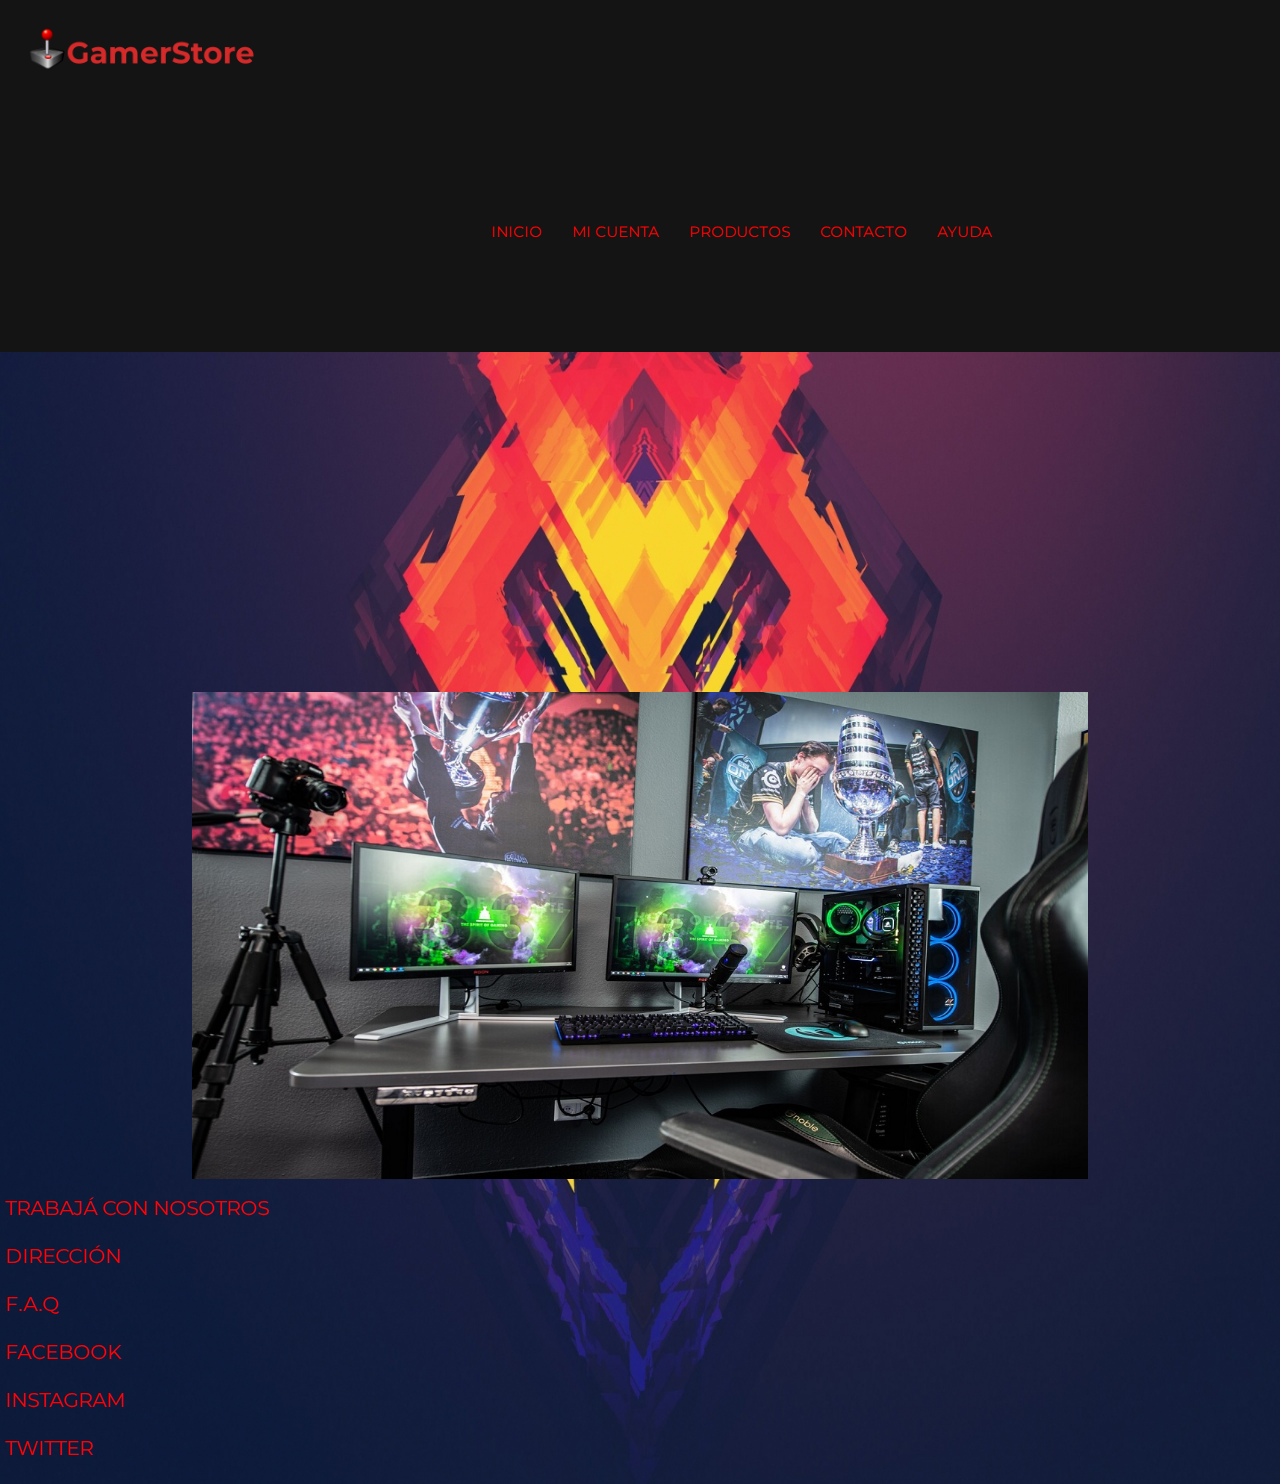
<file: index.html>
<!DOCTYPE html>
<html lang="es">
<head>
    <meta charset="UTF-8">
    <meta http-equiv="X-UA-Compatible" content="IE=edge">
    <meta name="viewport" content="width=device-width, initial-scale=1.0">
    <link rel="stylesheet" href="estilos/estilos.css"/>
    <title>GamerStore</title>
</head>
<body>
    <div class="contenedorIndex">
    <header class="header">
        <img src="imagenes/logo_header.png" class="logo_header">
    <nav class="menu">
        <ul>
            <li><a href="index.html">Inicio</a></li>
            <li><a href="paginas/micuenta.html">Mi cuenta</a></li>
            <li><a href="paginas/productos.html">productos</a></li>
            <li><a href="paginas/contacto.html">Contacto</a></li>
            <li><a href="paginas/ayuda.html">Ayuda</a></li>
        </ul>
    </nav>
</header>
<div class="slider">
    <figure>
        <img src="imagenes/sli.jpg">
        <img src="imagenes/sli2.jpg">
        <img src="imagenes/sli3.jpg">
        <img src="imagenes/sli4.jpg">
        
    </figure>
</div>
<footer id="footer">
    <ul class="lista2">
        <li><a href="paginas/trabaja.html">Trabajá con nosotros</a></li><br>
        <li><a href="paginas/direccion.html">Dirección</a></li><br>
        <li><a href="paginas/faq.html">F.A.Q</a></li><br>
        <li><a href="https://www.facebook.com/alejandro.kmet/">Facebook</a></li><br>
        <li><a href="https://www.instagram.com/alejandrokmet/?hl=es">Instagram</a></li><br>
        <li><a href="https://www.twitter.com">Twitter</a></li><br>
    </ul>
</footer>
</div>

</body>
</html>
</file>
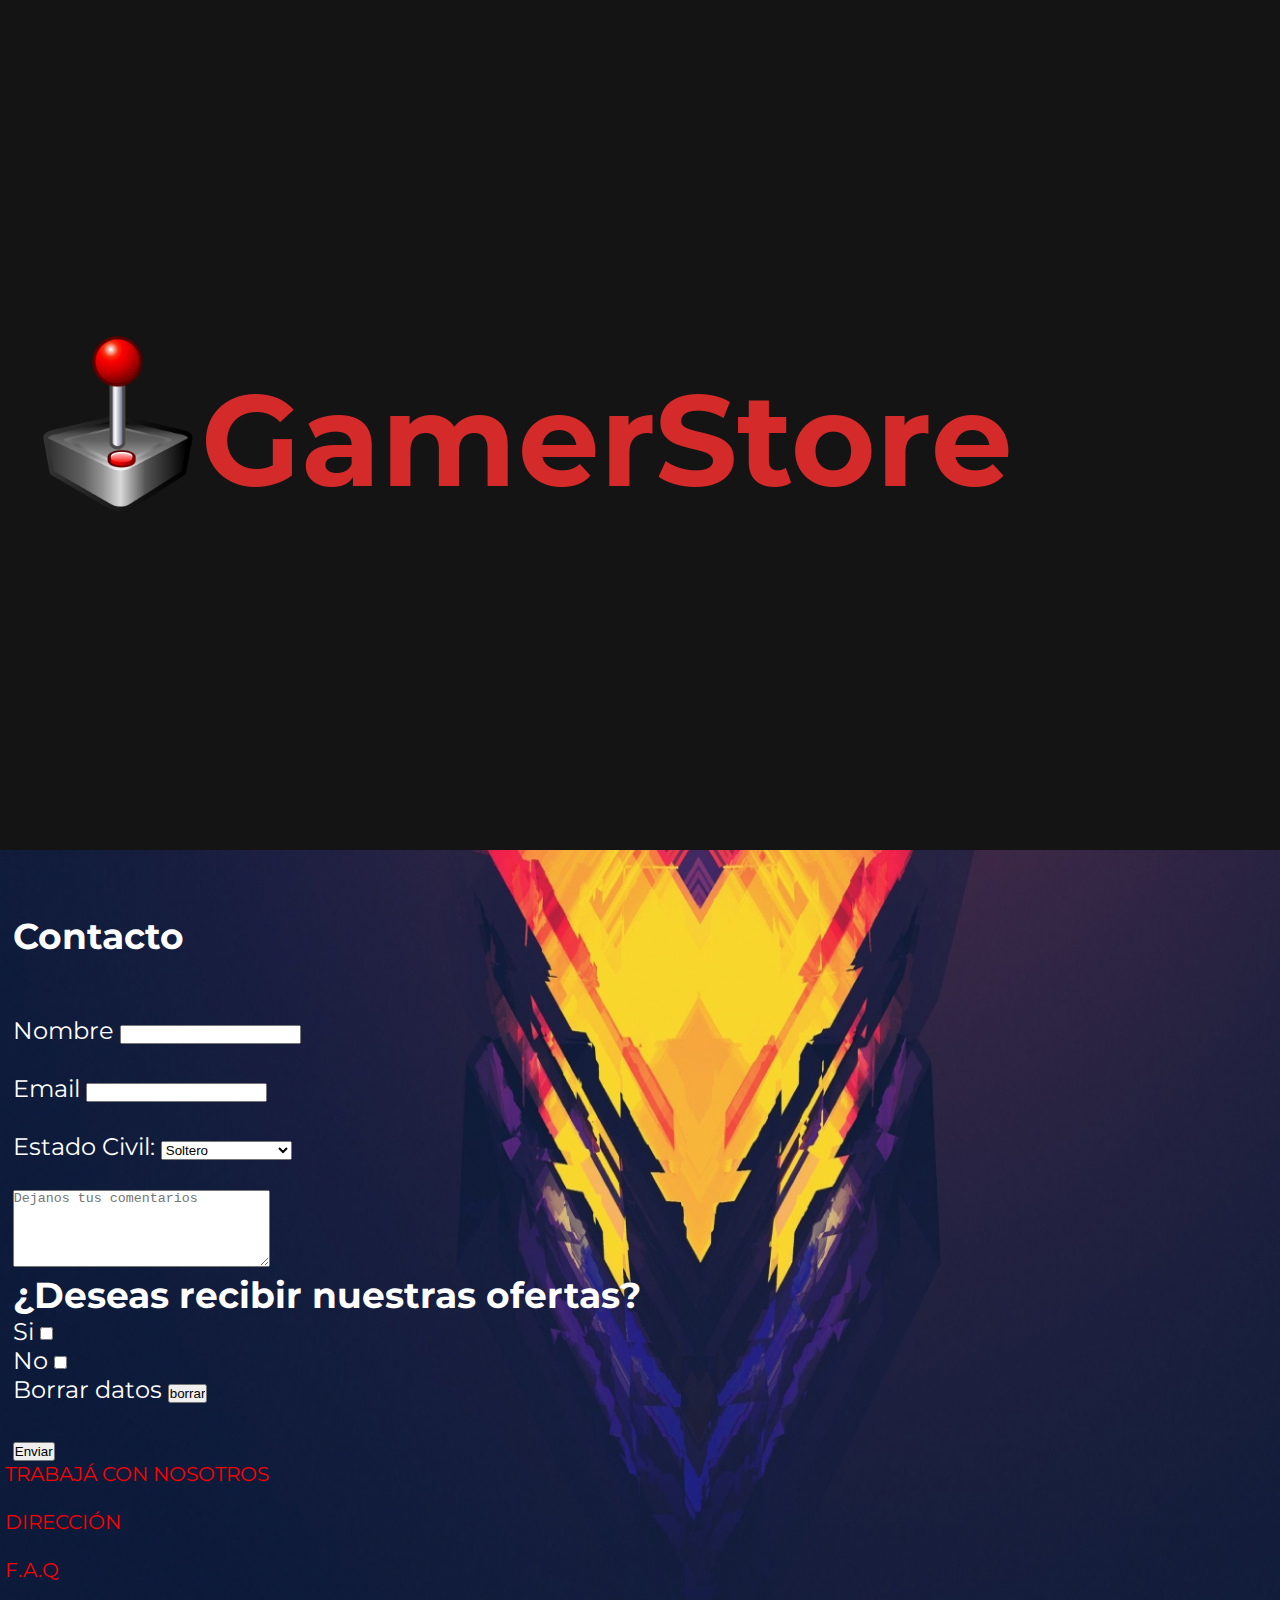
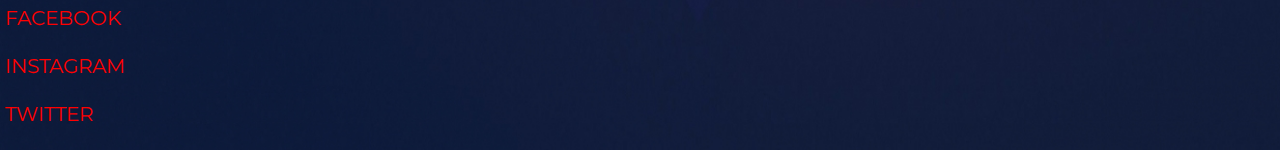
<file: Paginas/contacto.html>
<!DOCTYPE html>
<html lang="en">
<head>
    <meta charset="UTF-8">
    <meta http-equiv="X-UA-Compatible" content="IE=edge">
    <meta name="viewport" content="width=device-width, initial-scale=1.0">
    <link rel="stylesheet" href="../estilos/estilos.css"/>
    <title>Contacto</title>
</head>
<body>
    <header class="header">
        <img src="../imagenes/logo_header.png" class="logo_header">
        <nav class="menu">
            <ul>
                <li><a href="../index.html">Inicio</a></li>
                <li><a href="../Paginas/micuenta.html">Mi cuenta</a></li>
                <li><a href="../Paginas/productos.html">productos</a></li>
                <li><a href="../Paginas/contacto.html">Contacto</a></li>
                <li><a href="../Paginas/ayuda.html">Ayuda</a></li>
            </ul>
        </nav>
    </header>
    <div class="contacto"> 
    <form action="enviar.php" method="post" enctype="application/x-www-form-urlencoded">
        <h2>Contacto</h2><br><br>
        Nombre  <input type="text" required> <br><br>
        Email  <input type="email" required> <br><br>
        Estado Civil:  <select name="Estado Civil"><br><br>
            <option>Soltero</option>
            <option>Casado</option>
            <option>Prefiero no decirlo</option>
        </select><br><br>
        <textarea name="areadetexto" id="" cols="30" rows="5" placeholder="Dejanos tus comentarios"></textarea> <br>
        <h2>¿Deseas recibir nuestras ofertas?</h2>
        Si  <input type="checkbox"><br>
        No  <input type="checkbox" ><br>
        Borrar datos  <input type="reset" value="borrar"><br><br>
        <input type="submit" value="Enviar">
    </form>
</div>
        <footer id="footer">
            <ul class="lista2">
                <li><a href="../paginas/trabaja.html">Trabajá con nosotros</a></li><br>
                <li><a href="../paginas/direccion.html">Dirección</a></li><br>
                <li><a href="../paginas/faq.html">F.A.Q</a></li><br>
                <li><a href="https://www.facebook.com/alejandro.kmet/">Facebook</a></li><br>
                <li><a href="https://www.instagram.com/alejandrokmet/?hl=es">Instagram</a></li><br>
                <li><a href="https://www.twitter.com">Twitter</a></li><br>
            </ul>
        </footer>
</body>
</html>
</file>
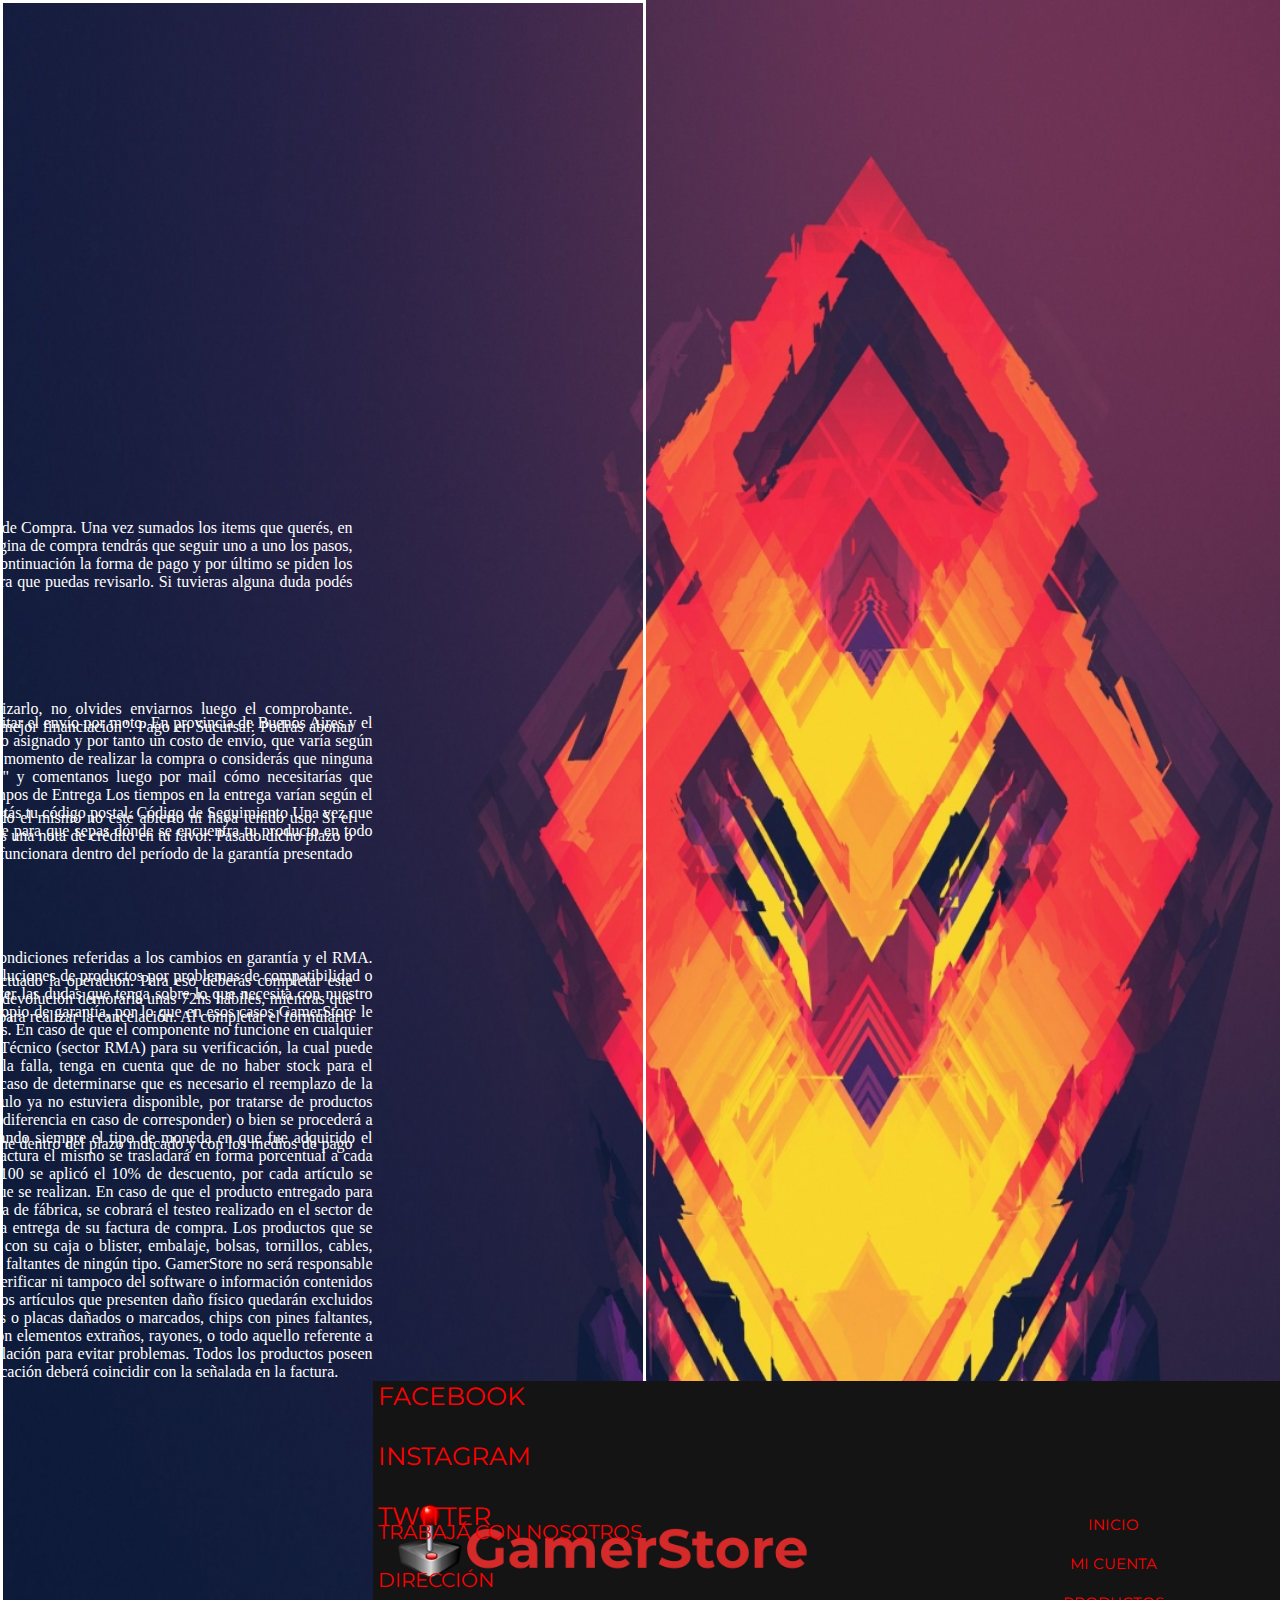
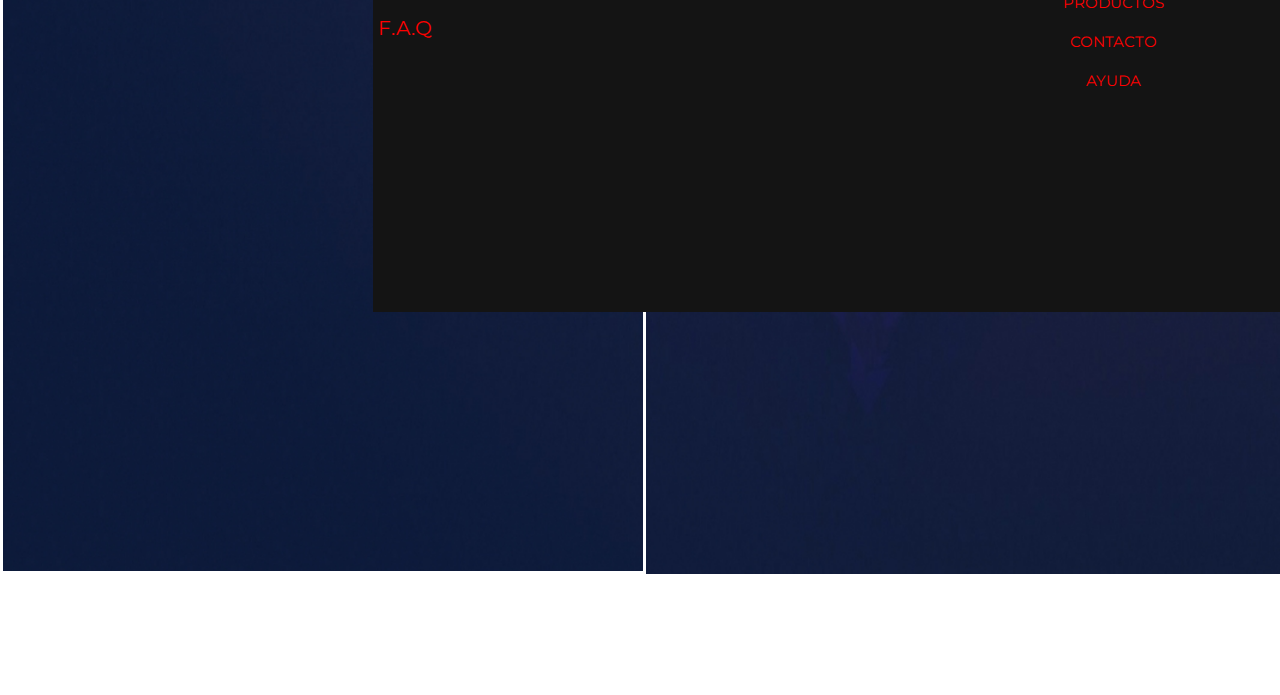
<file: Paginas/faq.html>
<!DOCTYPE html>
<html lang="en">
<head>
    <meta charset="UTF-8">
    <meta http-equiv="X-UA-Compatible" content="IE=edge">
    <meta name="viewport" content="width=device-width, initial-scale=1.0">
    <link rel="stylesheet" href="../estilos/estilos.css"/>
    <title>Mi cuenta</title>
</head>
<body>
    <div class="contenedorgrid">
    <header class="header">
        <img src="../imagenes/logo_header.png" class="logo_header">
        <nav class="menu">
            <ul>
                <li><a href="../index.html">Inicio</a></li>
                <li><a href="../Paginas/micuenta.html">Mi cuenta</a></li>
                <li><a href="../Paginas/productos.html">productos</a></li>
                <li><a href="../Paginas/contacto.html">Contacto</a></li>
                <li><a href="../Paginas/ayuda.html">Ayuda</a></li>
            </ul>
        </nav>
</header>


<div class="boxmodel1">
<h1 class="titulo">¿Cómo Comprar?</h1><br>
<p>Elegí el producto que necesitás y luego hacé clic en "Comprar", eso hará que se agregue a tu Carrito de Compra.
Una vez sumados los items que querés, en la parte superior derecha dentro de "Mi Compra" hacé clic en "Continuar Compra".
Una vez en la página de compra tendrás que seguir uno a uno los pasos, primero se te muestra el resumen de lo que vas a comprar, luego se pregunta la forma de entrega, a continuación la forma de pago y por último se piden los datos para facturar y confirmar la compra.
Todo el resumen de la operación te llegará en un mail para que puedas revisarlo. Si tuvieras alguna duda podés contactarnos.</p>
<br><br>
<h1 class="titulo">Medios de pago</h1><br>
<p>Transferencia o Depósito Bancario: Al realizar tu compra recibirás las instrucciones para realizarlo, no olvides enviarnos luego el comprobante.
GamerPagos: Al realizar la compra podrás abonar con tus tarjetas de débito o crédito y obtener la mejor financiación".
Pago en Sucursal: Podrás abonar directamente en efectivo o con tarjeta al retirar tu compra personalmente.</p>
<h1 class="titulo">Politica de cambios</h1><br>
<p>Podés cambiar tu producto por otro dentro de los 10 días de efectuada la compra siempre y cuando el mismo no esté abierto ni haya tenido uso. Si el producto a cambiar fuera mas costoso podrás abonar la diferencia, y si fuera más económico haremos una nota de crédito en tu favor. Pasado dicho plazo o bien una vez que el producto haya sido abierto, únicamente podrás realizar el cambio si el mismo no funcionara dentro del período de la garantía presentado todas las cajas y accesorios con los que haya venido y la factura de compra.</p>
<br><br>
<h1 class="titulo">Politica de arrepentimiento</h1><br>
<p>Podés cancelar tu compra y solicitar el reintegro de tu dinero dentro de los 10 días de haber efectuado la operación. Para eso deberás completar este formulario: Politica de Arrepentimiento. Si el producto aún no hubiera sido entregado el proceso de devolución demoraría unas 72hs hábiles, mientras que si el producto ya está en viaje o fue entregado, deberemos primero volver a tenerlo en nuestro poder para realizar la cancelación. Al completar el formulario indicando nos comunicaremos informando pasos a seguir.</p>
<br><br>
<h1 class="titulo">Promociones</h1><br>
<p>Periódicamente verás promociones en nuestro sitio, las mismas sólo serán válidas para compras online dentro del plazo indicado y con los medios de pago informados. Ante cualquier duda antes de realizar la compra comunícanos por teléfono o email.</p>
<br><br>
</div>

<div class="boxmodel2">
<h1 class="titulo">Envios</h1><br>
<p>Realizamos envíos a todo el país, no importa dónde te encuentres.
En Capital Federal podés solicitar el envío por moto.
En provincia de Buenos Aires y el interior del país podés solicitar envíos por correo.
Costos de Envío
Cada producto tiene un tamaño asignado y por tanto un costo de envío, que varía según dónde te encuentres (CABA, destinos Regionales o destinos Nacionales). Si tenés alguna duda al momento de realizar la compra o considerás que ninguna de las opciones se ajusta a tu situación, aboná el producto pero elegí la opción de "Retirar" y comentanos luego por mail cómo necesitarías que despachemos tu pedido.
Dónde Recibo mi Compra
Nuestros envíos son siempre a domicilio.
Tiempos de Entrega
Los tiempos en la entrega varían según el lugar en que te encuentres. Al realizar tu compra informamos el tiempo de demora cuando completás tu código postal.
Código de Seguimiento
Una vez que tu compra se haya despachado te enviaremos por mail el número de seguimiento correspondiente para que sepas dónde se encuentra tu producto en todo momento.</p>
<br><br>
<h1 class="titulo">Condiciones de garantia y RMA</h1><br>
<p>Al comprar con nosotros ya sea online o en alguna de nuestras sucursales acepta las siguientes condiciones referidas a los cambios en garantía y el RMA.
El período de garantía se cuenta en días corridos desde la fecha de compra.
No se aceptarán devoluciones de productos por problemas de compatibilidad o faltantes. El cliente es responsable de revisar la mercadería antes de efectuar el pago y de resolver las dudas que tenga sobre lo que necesita con nuestro personal técnico o de ventas.
Varias de las marcas con las que trabajamos brindan un servicio propio de garantía, por lo que en esos casos GamerStore le brindará la información necesaria para tramitar el cambio de su producto en forma directa con ellas.
En caso de que el componente no funcione en cualquier momento durante la vigencia del período de garantía, el mismo deberá ser entregado al Servicio Técnico (sector RMA) para su verificación, la cual puede llevar un máximo de 120hs hábiles a partir de la fecha de recepción. Una vez diagnosticada la falla, tenga en cuenta que de no haber stock para el reemplazo del producto se podrá demorar hasta 60 días corridos para que ingrese el mismo.
En caso de determinarse que es necesario el reemplazo de la pieza en cuestión, se entregará otra del mismo modelo o de similares características.
Si el artículo ya no estuviera disponible, por tratarse de productos discontinuados o sin stock, podrá reemplazarse por un artículo diferente (abonando el cliente una diferencia en caso de corresponder) o bien se procederá a entregar nota de crédito por el valor del mismo. El monto de la nota de crédito se hará respetando siempre el tipo de moneda en que fue adquirido el producto. Es importante considerar que si se aplicó algún descuento sobre el total del recibo o factura el mismo se trasladará en forma porcentual a cada uno de los productos que la componen. Por ejemplo, si sobre una factura de 10 artículos de $100 se aplicó el 10% de descuento, por cada artículo se reintegrarán $90.
Las notas de crédito tienen una validez de 60 días corridos desde la fecha en que se realizan.
En caso de que el producto entregado para verificar no presente inconvenientes o bien los mismos sean por mala configuración y no por falla de fábrica, se cobrará el testeo realizado en el sector de Soporte Técnico por un valor de $100 (pesos argentinos).
La garantía sólo se efectuará contra la entrega de su factura de compra. Los productos que se entreguen al Servicio Técnico (sector RMA) para su verificación deberán contar sin excepción con su caja o blister, embalaje, bolsas, tornillos, cables, manuales, discos y accesorios de cualquier otro tipo. No se aceptarán productos adulterados o con faltantes de ningún tipo.
GamerStore no será responsable del buen funcionamiento de ningún componente adicional que se entregue junto con las piezas a verificar ni tampoco del software o información contenidos en medios de almacenamiento de cualquier tipo (ya sean adicionales o entregados en garantía).
Los artículos que presenten daño físico quedarán excluidos de la garantía. Se entiende por daño físico: sobrecalentamiento, sobrevoltaje o baja tensión, chips o placas dañados o marcados, chips con pines faltantes, componentes mojados o húmedos, golpes o abolladuras, partes aplastadas, partes adulteradas o con elementos extraños, rayones, o todo aquello referente a la mala utilización y/o instalación incorrecta del producto. Por favor utilice los manuales de instalación para evitar problemas.
Todos los productos poseen una etiqueta de identificación por parte de GamerStore o bien del propio fabricante. Dicha identificación deberá coincidir con la señalada en la factura.</p>
</div>
<div class= "lista_1">
    <ul class="lista2">
        <li><a href="../paginas/trabaja.html">Trabajá con nosotros</a></li><br>
        <li><a href="../paginas/direccion.html">Dirección</a></li><br>
        <li><a href="../paginas/faq.html">F.A.Q</a></li><br>
    </ul>
</div>
<div class= "lista_2">  
    <ul class="lista3">
        <li><a href="https://www.facebook.com/alejandro.kmet/">Facebook</a></li><br>
        <li><a href="https://www.instagram.com/alejandrokmet/?hl=es">Instagram</a></li><br>
        <li><a href="https://www.twitter.com">Twitter</a></li><br>
        </ul> 
</div>         
</div>
</body>
</html>
</file>
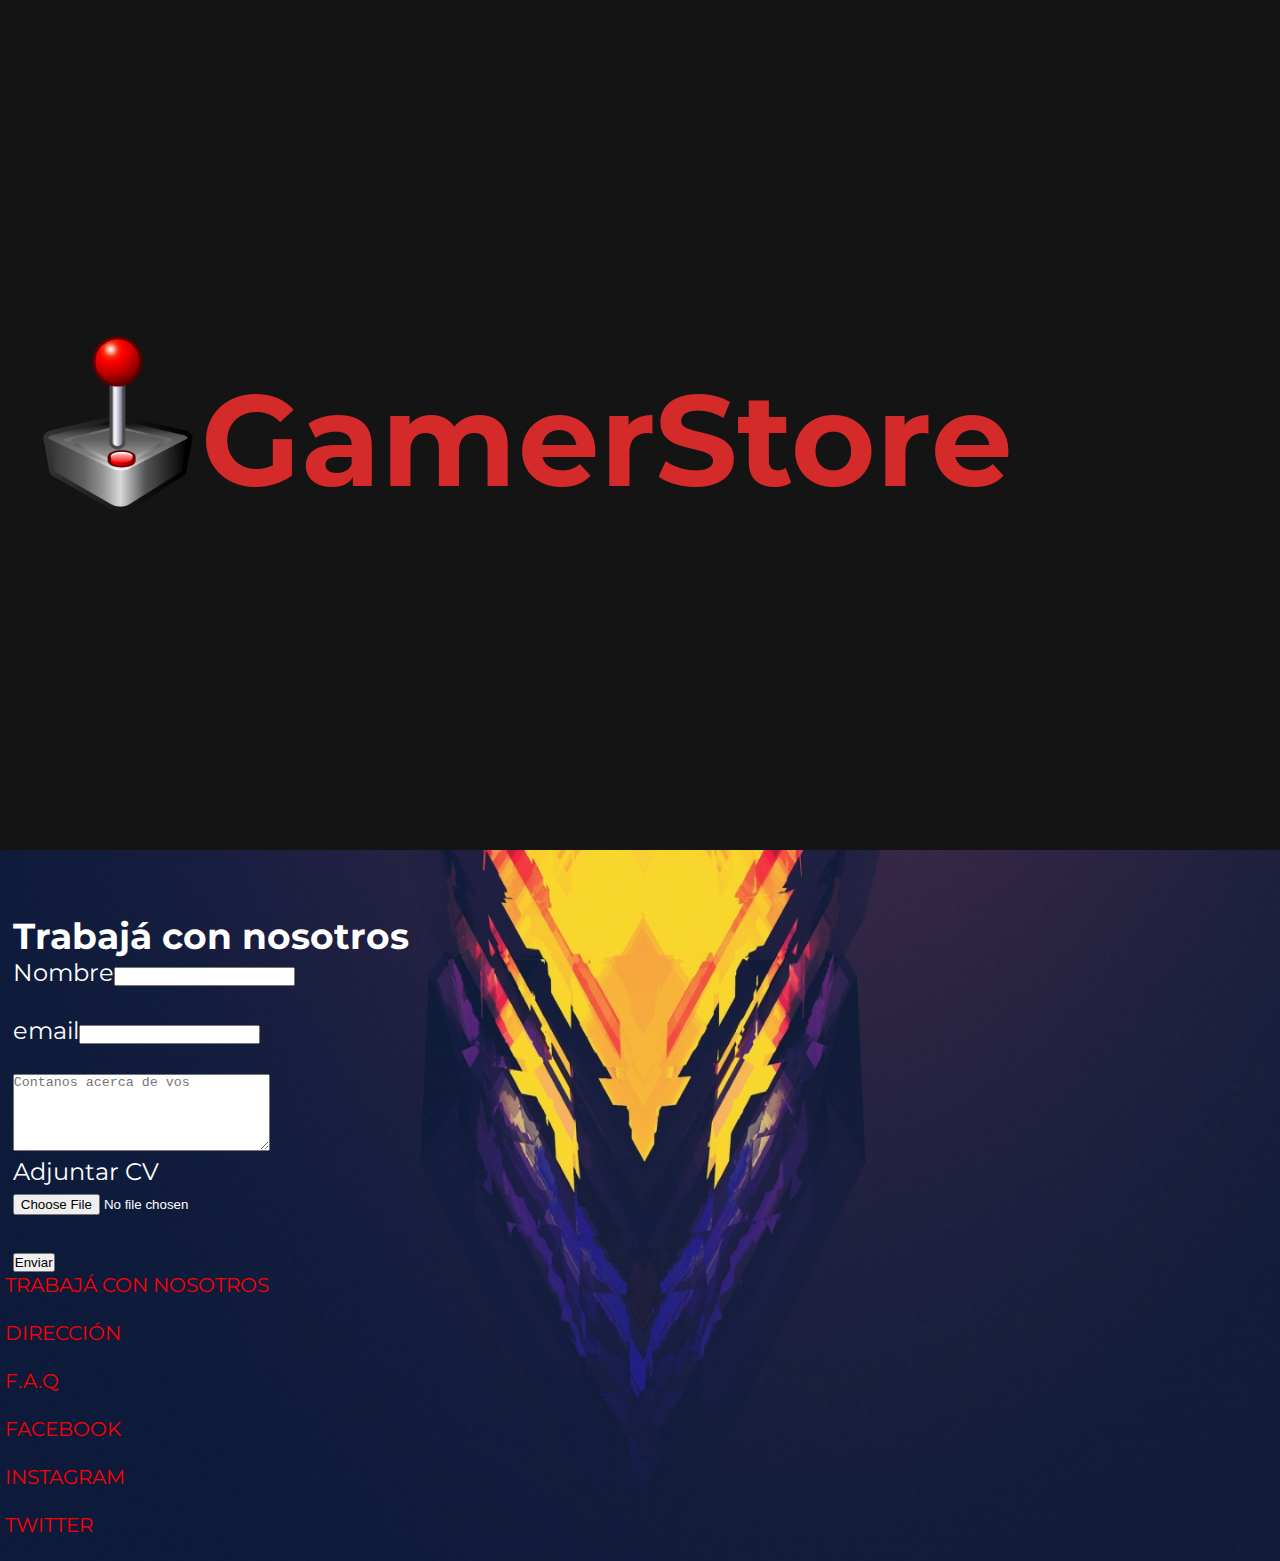
<file: Paginas/trabaja.html>
<!DOCTYPE html>
<html lang="en">
<head>
    <meta charset="UTF-8">
    <meta http-equiv="X-UA-Compatible" content="IE=edge">
    <meta name="viewport" content="width=device-width, initial-scale=1.0">
    <link rel="stylesheet" href="../estilos/estilos.css"/>
    <title>Trabajá con nosotros</title>
</head>
<body>
    <header class="header">
        <img src="../imagenes/logo_header.png" class="logo_header">
        <nav class="menu">
            <ul>
                <li><a href="../index.html">Inicio</a></li>
                <li><a href="../Paginas/micuenta.html">Mi cuenta</a></li>
                <li><a href="../Paginas/productos.html">productos</a></li>
                <li><a href="../Paginas/contacto.html">Contacto</a></li>
                <li><a href="../Paginas/ayuda.html">Ayuda</a></li>
            </ul>
        </nav>
</header>
    <div class="contacto">
    <form action="enviar.php" method="post" enctype="application/x-www-form-urlencoded">
        <h2>Trabajá con nosotros</h2>
        Nombre<input type="text" required> <br><br>
        email<input type="email" required> <br><br>
        <textarea name="areadetexto" id="" cols="30" rows="5" placeholder="Contanos acerca de vos"></textarea> <br>
        Adjuntar CV<br>
        <input type="file"> <br><br>
    
        <input type="submit" value="Enviar">  
    </div>

    <footer id="footer">
        <ul class="lista2">
            <li><a href="../paginas/trabaja.html">Trabajá con nosotros</a></li><br>
            <li><a href="../paginas/direccion.html">Dirección</a></li><br>
            <li><a href="../paginas/faq.html">F.A.Q</a></li><br>
            <li><a href="https://www.facebook.com/alejandro.kmet/">Facebook</a></li><br>
            <li><a href="https://www.instagram.com/alejandrokmet/?hl=es">Instagram</a></li><br>
            <li><a href="https://www.twitter.com">Twitter</a></li><br>
        </ul>
    </footer>
</body>
</html>
</file>
<file: estilos/estilos.css>
@import url('https://fonts.googleapis.com/css2?family=Montserrat:wght@500&display=swap');

*{
    padding: 0;
    margin: 0;

}


body
{
    background-image:url(../imagenes/bg.jpg);
    background-repeat:no-repeat;
    background-size:cover;
    color:white;
    height: 100%;
    width: 100%;
}
.logo_header{

    display:flex;
    flex-wrap:wrap;
    width: 800px;
    margin-top: -13%;
    margin-left: 2%;
    margin-bottom: -13%;
    
    }
.header{
    box-sizing:content-box;
    display:flex;
    padding-top: 8%;
    background-color:rgb(20, 20, 20);
    
    }
.contenedor{
    display: flex;
    flex-wrap:wrap;
}

/*Texto de la página F.A.Q*/
.contenedorgrid{
justify-content: center;
display:grid;
width: 100%;
height: 100%;
border: solid white;
grid-template-columns: 1fr 1fr;
grid-template-rows: 400px auto auto;
grid-template-areas:
"header header"
"boxmodel1 boxmodel2"
"lista_1 lista_2"
;
}
.contenedorgrid header{
    grid-area: header;
}
.lista_1{

    grid-area: lista_1;
}
.lista_2
{
grid-area: lista_2;
}

.boxmodel1{
    margin-left: 5px;
    grid-area: boxmodel1;
}
.boxmodel2{
    grid-area: boxmodel2;
}

.contenedorIndex{
    display:grid;
    width: 100%;
    height:100%;
    margin-top: 0%;
    grid-template-columns: 1fr 1fr;
    grid-template-rows: 500px 750px 500px;
    grid-template-areas:
    "header header"
    "slider slider"
    "footer footer"
    ;

}
.header{
grid-area: header;
height: 50%;
}
.slider{
grid-area: slider;
height: 30%;
}
.lista2{
grid-area: footer;

}


.titulo{

    text-align: flex;
    text-shadow:
    0 0 7px rgb(2, 175, 255),
    0 0 82px rgb(25, 0, 255),
    0 0 92px rgb(25, 0, 255),
    0 0 102px rgb(25, 0, 255),
    0 0 151px rgb(25, 0, 255);
}
/*Texto de la página contacto*/
.contacto{
margin-top: 5%;
margin-left: 1%;
font-family: "Montserrat", sans-serif; 
font-size: 150%;
}

/*Estilos al pasar el mouse sobre los menues*/
a:hover{
    background: rgb(92, 75, 75);
    transition: 0,5s;
    border-color: rgb(92, 75, 75);
    border-style:solid;
    border-radius: 15px;

}
a{
    text-decoration: none;
    color:red;
    padding :5px;
}   


/* Footers*/

.footer{
    display: flex;
    flex-wrap: wrap;
    margin-top: 1300px;
    float: left;
    }
    
.footer1{
    width: 30%;
    display: flex;
    flex-wrap: wrap;
    margin-top: 300px;
    float: left;
    }

    /*Gmaps*/

    .mapouter {
        margin: 25px auto;
        height: 600px;
        width: 700px;
        display:flex;
    }
    .gmap_canvas {
        display:flex;
        float:left;
        overflow: hidden;
        background: none !important;
        height: 600px;
        width: 700px;
        justify-content: center;
    
    }

    /*Menues*/
    .menu{
        margin-bottom: 2px;
        
        }
        .menu ul{
        
            font-size: 30px;
            font-family: "Montserrat", sans-serif; 
            text-align: center;
            display: flex;
            flex-wrap: wrap;
            list-style: none;
            text-transform: uppercase;
            justify-content: center;
            margin-top: 15%;
            padding-bottom: 1%;
        }
        .menu ul li{
            display:inline-block;
            padding: 10px;
        
        
        }
        
        .lista2
        {
            font-size: 25px;
            font-family: "Montserrat", sans-serif; 
            text-transform: uppercase;
            list-style-type: none;
            grid-area: lista2;
            
        }
        
        .lista3{
            font-size: 25px;
            font-family: "Montserrat", sans-serif; 
            text-transform: uppercase;
            list-style-type: none;
            grid-area: lista3;
            text-align: left;
        
        }

        /*Slider de la página principal*/

.slider{
    overflow: hidden;
    padding-top: 5%;
    width: 70%;
    height: 70%;
    margin: 0 auto;
    
    }


figure{
    position: relative;
    width: 500%;
    margin:0;
    left: 0;
    animation: 20s slider infinite;

}
figure img{

    width: 20%;
    float:left;

}

@keyframes slider{
    0%{
        left:0;
    }
    20%{
        left:0;
    }
    25%{
        left:-100%;
    }
    45%{
        left:-100%
    }
    50%{
        left: -200%;
    }
    70%{
        left: -200%;
    }
    75%{
        left:-300%;
    }
    95%{
        left:-300%;
    }
    100%{
        right:-300%;
    }


}

@media only screen and (max-width:700px){


    .contenedorIndex{
        text-align: justify;
        display:grid;
        width: 100%;
        height:100%;
        margin-top: 0%;
        grid-template-columns: 1fr ;
        grid-template-rows: 300px auto auto;
        grid-template-areas:
        "header"
        "slider"
        "lista2"
        ;
    
    }

    .contenedorIndex header{
        box-sizing: content-box;
        display: flex;
        grid-area: header;
        height: 100%;


    }
    .contenedorIndex body{
        background-size: cover;
        position:absolute;
    }
    .contenedorIndex menu ul{
        position:left;
        margin-right: 200px;
        font-size: 5px;
    }

    .logo_header{
        height:100%;
        width: auto;
    }
    .slider{
        overflow: hidden;
        padding-top: 15%;
        grid-area: slider;
    }
    .lista2{
        font-size: 20px;
        grid-area: lista2;
    }
    .contenedorgrid{
        width: 100%;
        height: 100%;
        text-align: justify;
        margin-top: 0%;
        grid-template-columns: 1fr;
        grid-template-columns: 300px 300px 300px 300px;
        grid-template-areas:
        "header"
        "boxmodel1"
        "boxmodel2"
        "lista_1"
        "lista_2"
        ;
    }
    .boxmodel1{
        grid-area: boxmodel1;
        }

    .boxmodel2{
        grid-area: boxmodel2;
        }

}

@media only screen and (min-width:701px) and (max-width:1440px){
    .contenedorIndex{
        display:grid;
        width: 100%;
        height:100%;
        margin-top: 0%;
        grid-template-columns: 1fr;
        grid-template-rows: 500px auto auto;
        grid-template-areas:
        "header "
        "slider"
        "lista2"
        ;
    
    }

    .header{
        grid-area: header;


    }
    .body{
        background-size: cover;
        position:absolute;
    }
    .menu{
        margin-left:200px

    }
    .menu ul{
        position:left;
        margin-right: 200px;
        font-size: 15px;
    }

    .logo_header{
        height:100%;
        width: auto;
    }
    .slider{
        overflow:hidden;
        padding-top: 15%;
        grid-area: slider;
    }
    .lista2{
        font-size: 20px;
        grid-area: lista2;
    
    }
    .contenedorgrid{
        width: 50%;
        text-align: justify;
        margin-top: 0%;
        grid-template-columns: 1fr;
        grid-template-areas:
        "boxmodel1"
        "boxmodel2"
        "lista2"
        "lista3"
        ;
    
    }
    .boxmodel1{
    width: 1000px;
    margin-top: 45%;
    }
    .boxmodel2{
    width: 1000px;   
    margin-top: 25%;
    margin-left: 25px;
    }
    .lista_1{
    font-size: 20px;
    margin-left: 0%;
    margin-top: 15%;

    }
    .lista_2{
    font-size: 20px;
    margin-left: 0%;
    margin-top: 0%;
    }
}
</file>
